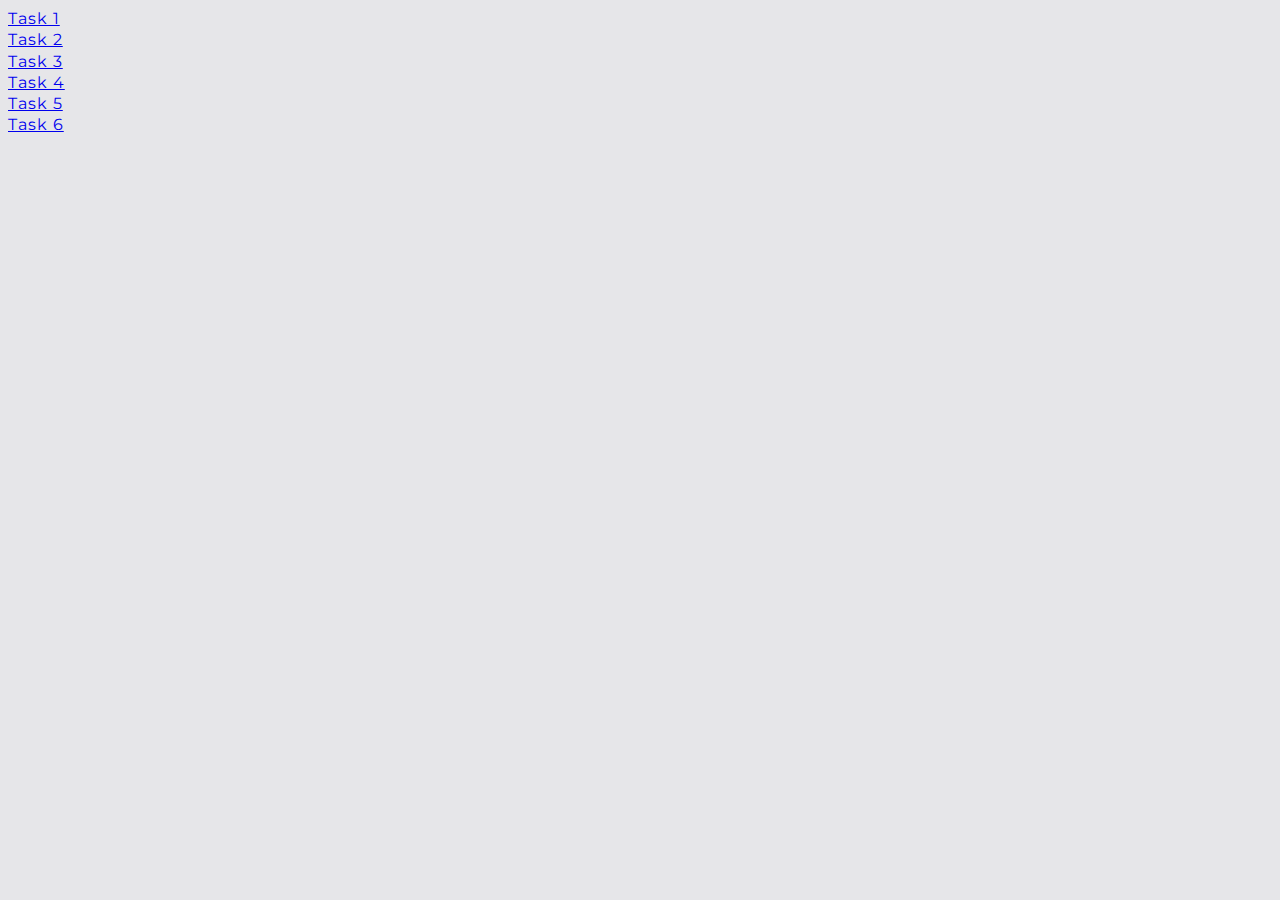
<file: index.html>
<!DOCTYPE html>
<html lang="en">
  <head>
    <meta charset="UTF-8" />
    <meta http-equiv="X-UA-Compatible" content="IE=edge" />
    <meta name="viewport" content="width=device-width, initial-scale=1.0" />
    <title>Homework 7</title>
    <link rel="stylesheet" href="./css/common.css" />
    <link
      href="https://fonts.googleapis.com/css2?family=Montserrat:wght@400;600&display=swap"
      rel="stylesheet"
    />
  </head>
  <body>
    <ul>
      <li><a href="./task-1.html">Task 1</a></li>
      <li><a href="./task-2.html">Task 2</a></li>
      <li><a href="./task-3.html">Task 3</a></li>
      <li><a href="./task-4.html">Task 4</a></li>
      <li><a href="./task-5.html">Task 5</a></li>
      <li><a href="./task-6.html">Task 6</a></li>
    </ul>
  </body>
</html>
</file>
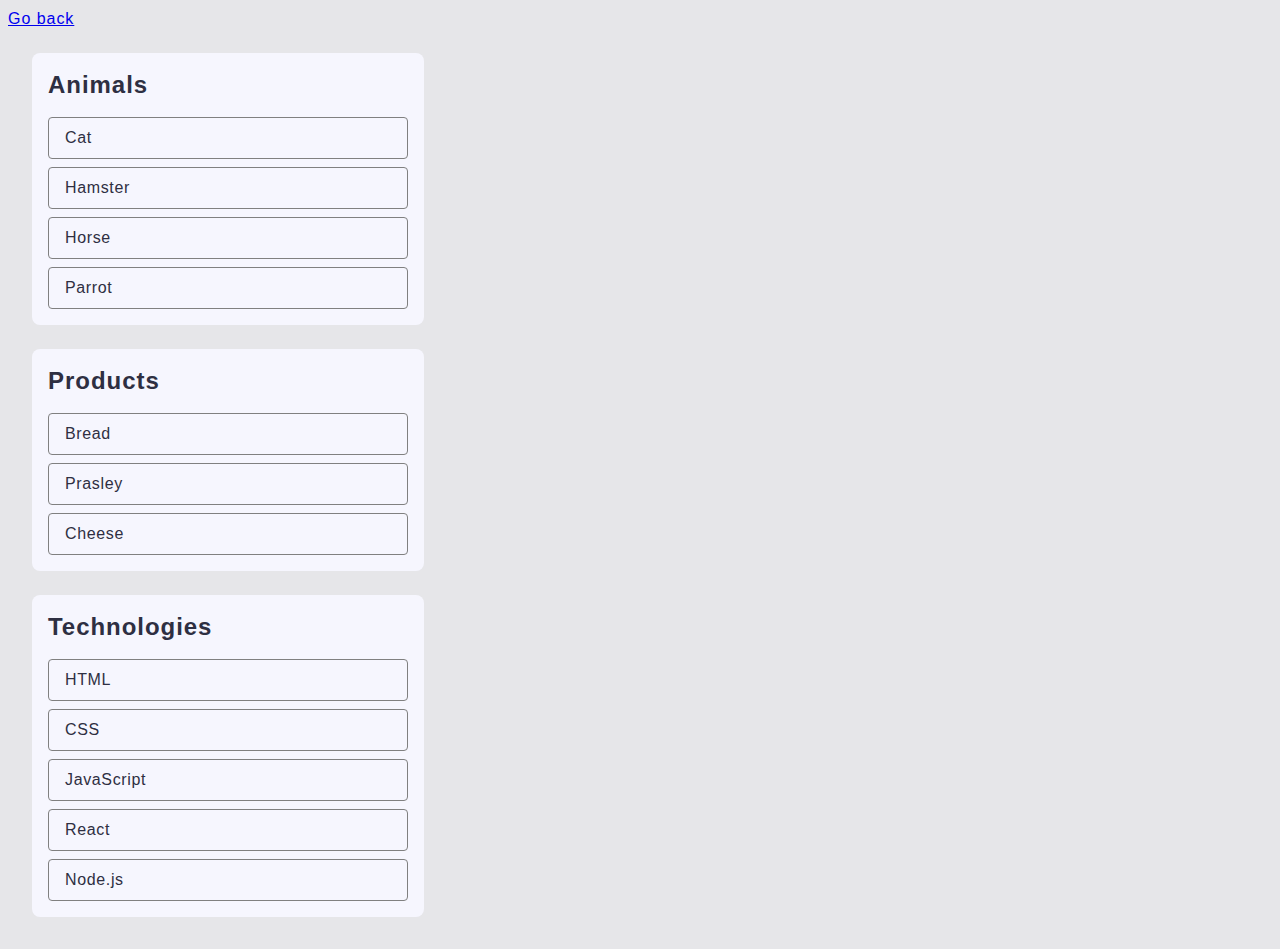
<file: task-1.html>
<!DOCTYPE html>
<html lang="en">
  <head>
    <meta charset="UTF-8" />
    <meta http-equiv="X-UA-Compatible" content="IE=edge" />
    <meta name="viewport" content="width=device-width, initial-scale=1.0" />
    <title>Task 1</title>
    <link rel="stylesheet" href="./css/common.css" />
    <script type="module" defer src="./js/task-1.js"></script>
  </head>
  <body>
    <p><a href="./index.html">Go back</a></p>

    <ul id="categories">
      <li class="item">
        <h2>Animals</h2>

        <ul>
          <li>Cat</li>
          <li>Hamster</li>
          <li>Horse</li>
          <li>Parrot</li>
        </ul>
      </li>
      <li class="item">
        <h2>Products</h2>

        <ul>
          <li>Bread</li>
          <li>Prasley</li>
          <li>Cheese</li>
        </ul>
      </li>
      <li class="item">
        <h2>Technologies</h2>

        <ul>
          <li>HTML</li>
          <li>CSS</li>
          <li>JavaScript</li>
          <li>React</li>
          <li>Node.js</li>
        </ul>
      </li>
    </ul>

    <script src="./js/task-1.js" type="module"></script>
  </body>
</html>
</file>
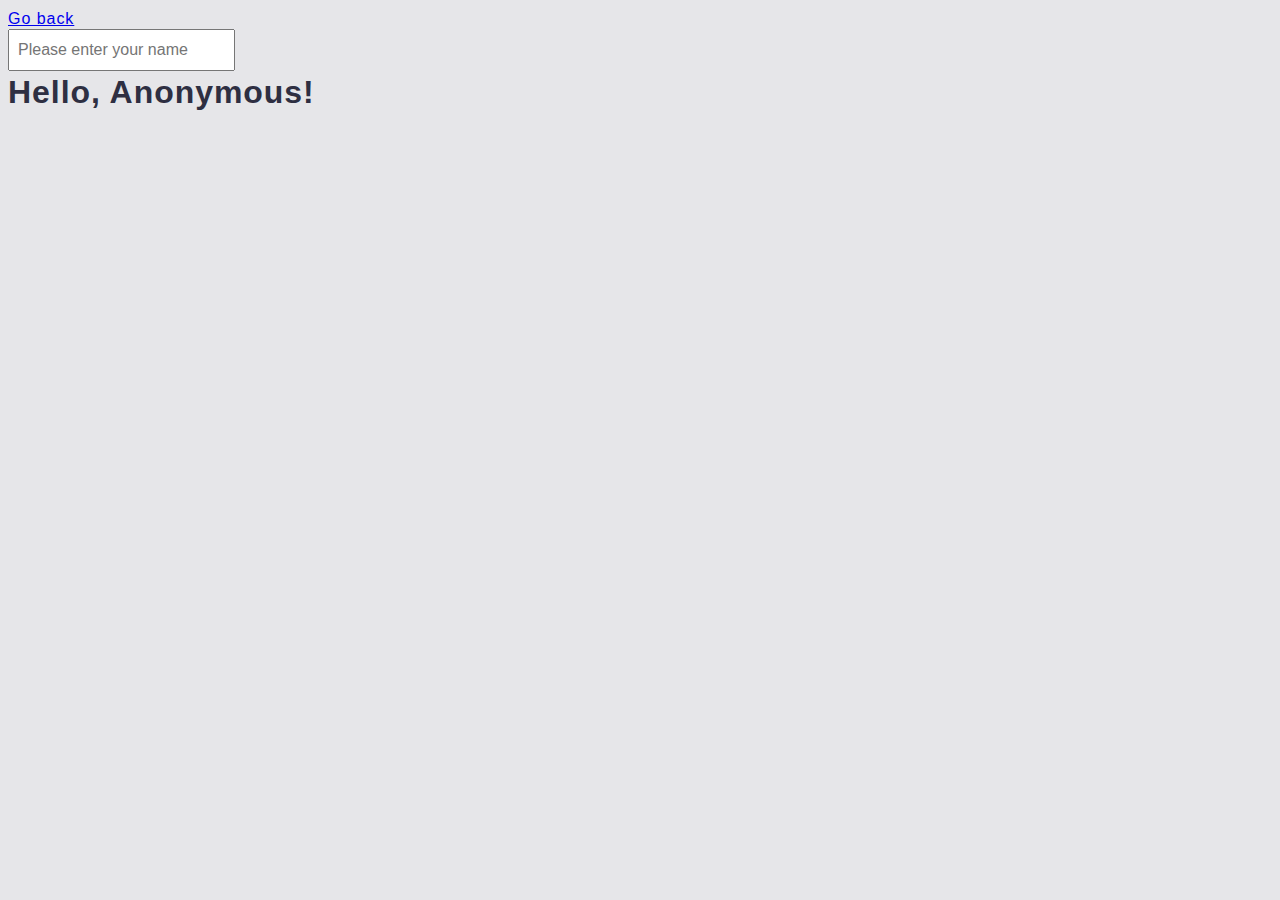
<file: task-3.html>
<!DOCTYPE html>
<html lang="en">
  <head>
    <meta charset="UTF-8" />
    <meta http-equiv="X-UA-Compatible" content="IE=edge" />
    <meta name="viewport" content="width=device-width, initial-scale=1.0" />
    <title>Task 3</title>
    <link rel="stylesheet" href="./css/common.css" />
    <script type="module" defer src="./js/task-3.js"></script>
  </head>
  <body>
    <p><a href="./index.html">Go back</a></p>

    <input type="text" id="name-input" placeholder="Please enter your name" />
    <h1>Hello, <span id="name-output">Anonymous</span>!</h1>

    <script src="./js/task-3.js" type="module"></script>
  </body>
</html>
</file>
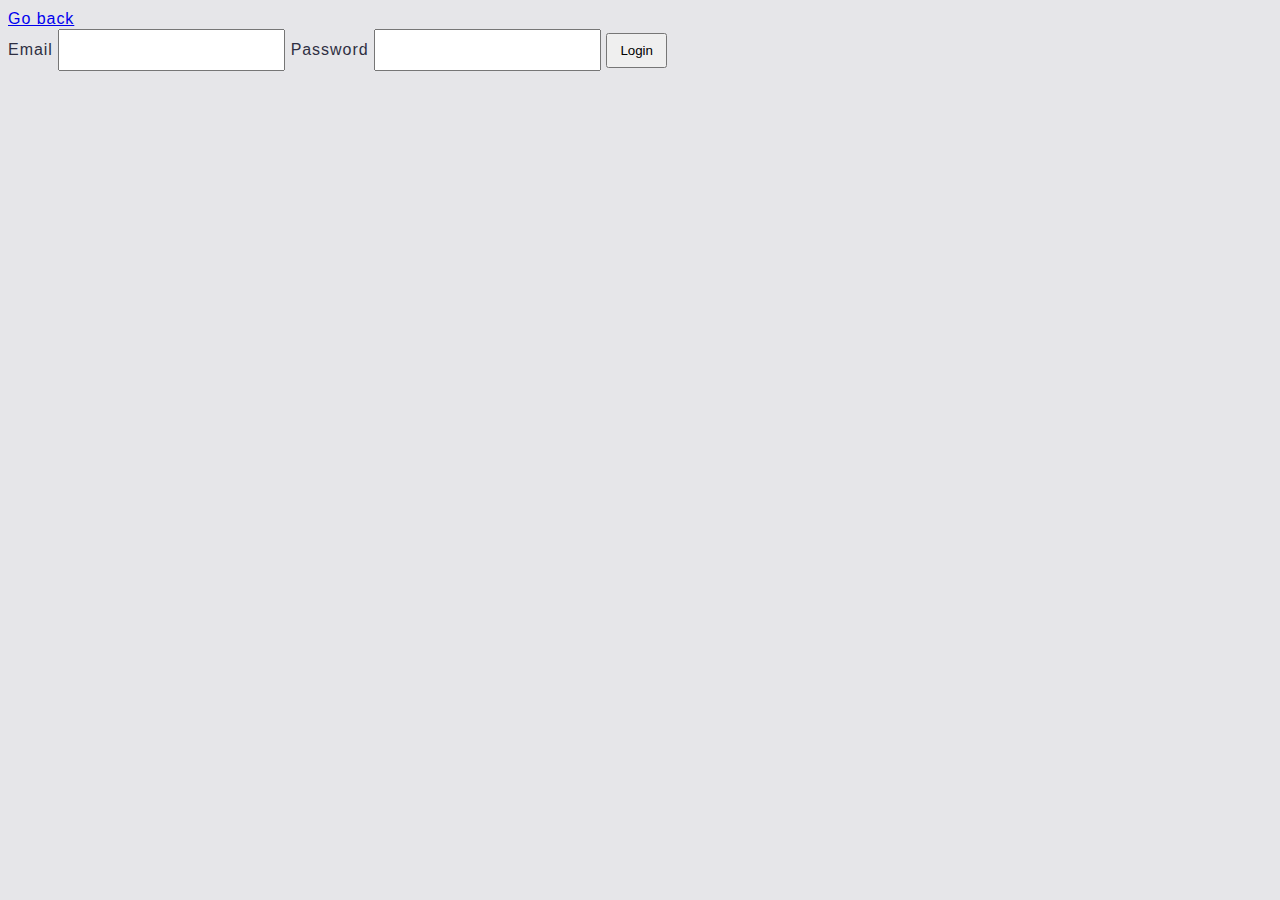
<file: task-4.html>
<!DOCTYPE html>
<html lang="en">
  <head>
    <meta charset="UTF-8" />
    <meta http-equiv="X-UA-Compatible" content="IE=edge" />
    <meta name="viewport" content="width=device-width, initial-scale=1.0" />
    <title>Task 4</title>
    <link rel="stylesheet" href="./css/common.css" />
    <script type="module" defer src="./js/task-4.js"></script>
  </head>
  <body>
    <p><a href="./index.html">Go back</a></p>

    <form class="login-form">
      <label>
        Email
        <input type="email" name="email" />
      </label>
      <label>
        Password
        <input type="password" name="password" />
      </label>
      <button type="submit">Login</button>
    </form>

    <script src="./js/task-4.js" type="module"></script>
  </body>
</html>
</file>
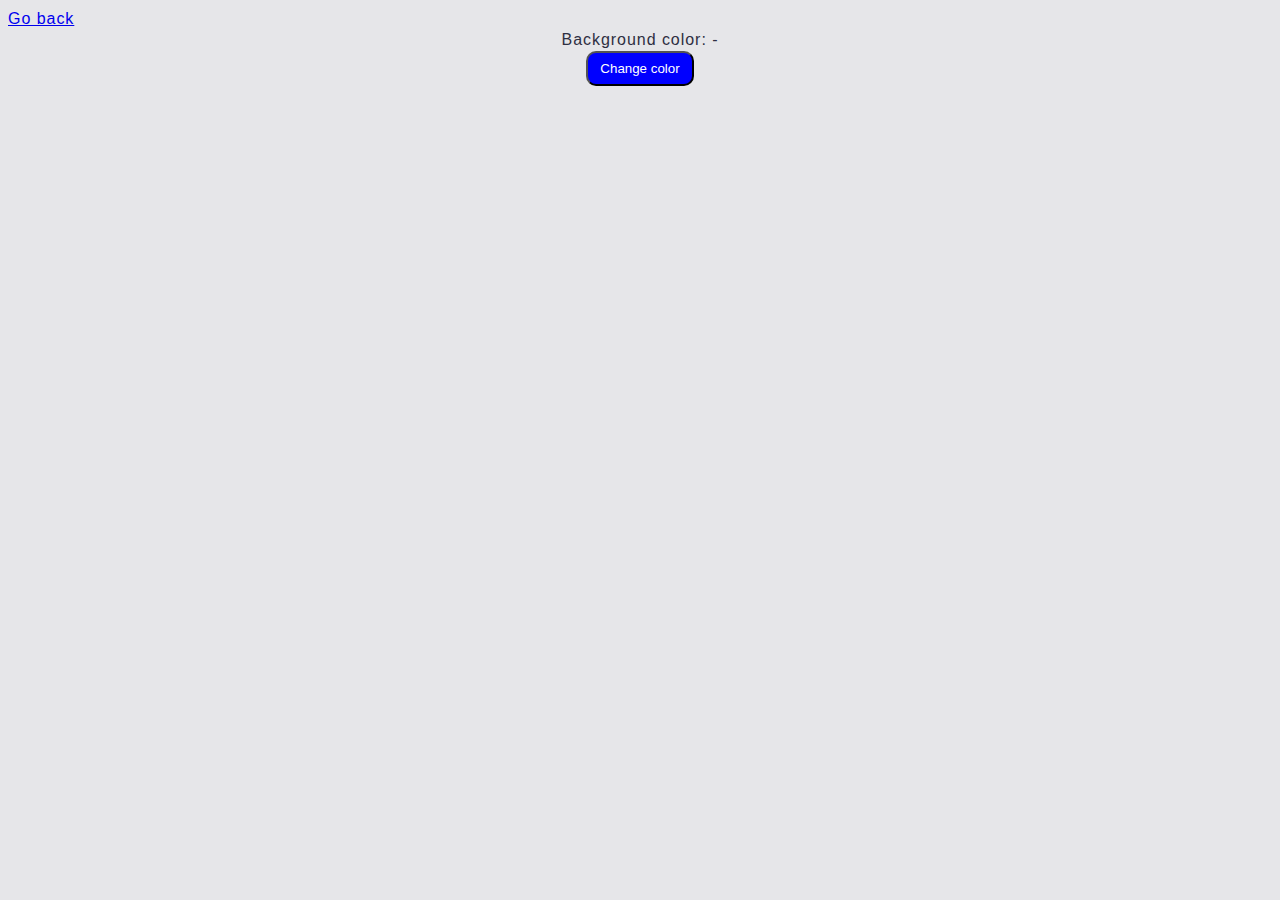
<file: task-5.html>
<!DOCTYPE html>
<html lang="en">
  <head>
    <meta charset="UTF-8" />
    <meta http-equiv="X-UA-Compatible" content="IE=edge" />
    <meta name="viewport" content="width=device-width, initial-scale=1.0" />
    <title>Task 5</title>
    <link rel="stylesheet" href="./css/common.css" />
    <script type="module" defer src="./js/task-5.js"></script>
  </head>
  <body>
    <p><a href="./index.html">Go back</a></p>

    <div class="widget">
      <p>Background color: <span class="color">-</span></p>
      <button type="button" class="change-color">Change color</button>
    </div>

    <script src="./js/task-5.js" type="module"></script>
  </body>
</html>
</file>
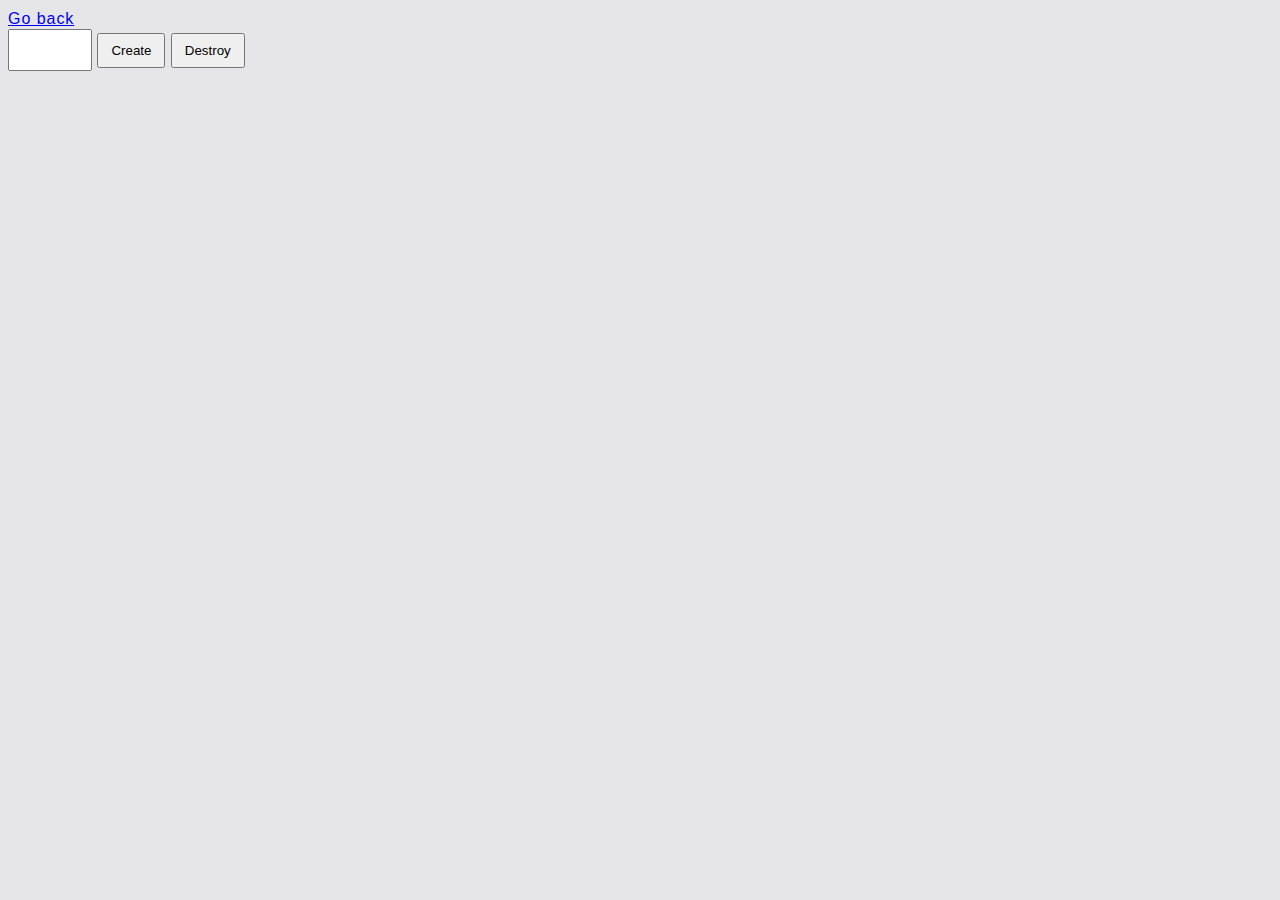
<file: task-6.html>
<!DOCTYPE html>
<html lang="en">
  <head>
    <meta charset="UTF-8" />
    <meta http-equiv="X-UA-Compatible" content="IE=edge" />
    <meta name="viewport" content="width=device-width, initial-scale=1.0" />
    <title>Task 6</title>
    <link rel="stylesheet" href="./css/common.css" />
    <script type="module" defer src="./js/task-6.js"></script>
  </head>
  <body>
    <p><a href="./index.html">Go back</a></p>

    <div id="controls">
      <input type="number" min="1" max="100" step="1" />
      <button type="button" data-create>Create</button>
      <button type="button" data-destroy>Destroy</button>
    </div>

    <div id="boxes"></div>

    <script src="./js/task-6.js" type="module"></script>
  </body>
</html>
</file>
<file: css/common.css>
* {
  box-sizing: border-box;
}

body {
  color: #2e2f42;
  font-family: 'Montserrat', sans-serif;
  font-size: 16px;

  line-height: 1.33; /* 133.333% */
  letter-spacing: 0.96px;

  background: #e6e6e9;
}

input {
  padding: 8px;
  font: inherit;
}

button {
  padding: 8px 12px;
  cursor: pointer;
}

a {
  font-size: 16px;
  font-weight: 400;
}

ul,
h1,
h2,
h3,
h4,
h5,
h6,
p {
  list-style: none;
  padding: 0;
  margin: 0;
}

img {
  display: block;
  width: 100%;
}
/* task 1 */
ul#categories {
  max-width: 440px;
  display: inline-flex;
  padding: 24px;
  flex-direction: column;
  align-items: flex-start;
  gap: 24px;
}

h2 {
  font-size: 24px;
  font-weight: 600;
  letter-spacing: 0.96px;
}

ul#categories ul {
  display: flex;
  flex-direction: column;
  gap: 8px;
}

.item {
  display: flex;
  padding: 16px;
  flex-direction: column;
  align-items: flex-start;
  gap: 16px;

  border-radius: 8px;
  background: #f6f6fe;
}

.item li {
  font-size: 16px;
  font-weight: 400;
  line-height: 1.5; /* 150% */
  letter-spacing: 0.64px;

  border-radius: 4px;
  border: 1px solid #808080;

  width: 360px;

  padding: 8px 16px 8px 16px;
}

/* Task 2 */
.gallery {
  display: flex;
  flex-direction: column;
  list-style-type: none;
  gap: 30px;
}

.gallery img {
  max-width: 100%;
  height: auto;
}


/* Task 5 */
.widget {
  display: flex;
  flex-wrap: wrap;
  flex-direction: column;
  align-content: center;
  justify-content: center;
  align-items: center;
}

.change-color {
 background-color: blue;
 border-radius: 10px;
 color: white;

}
</file>
